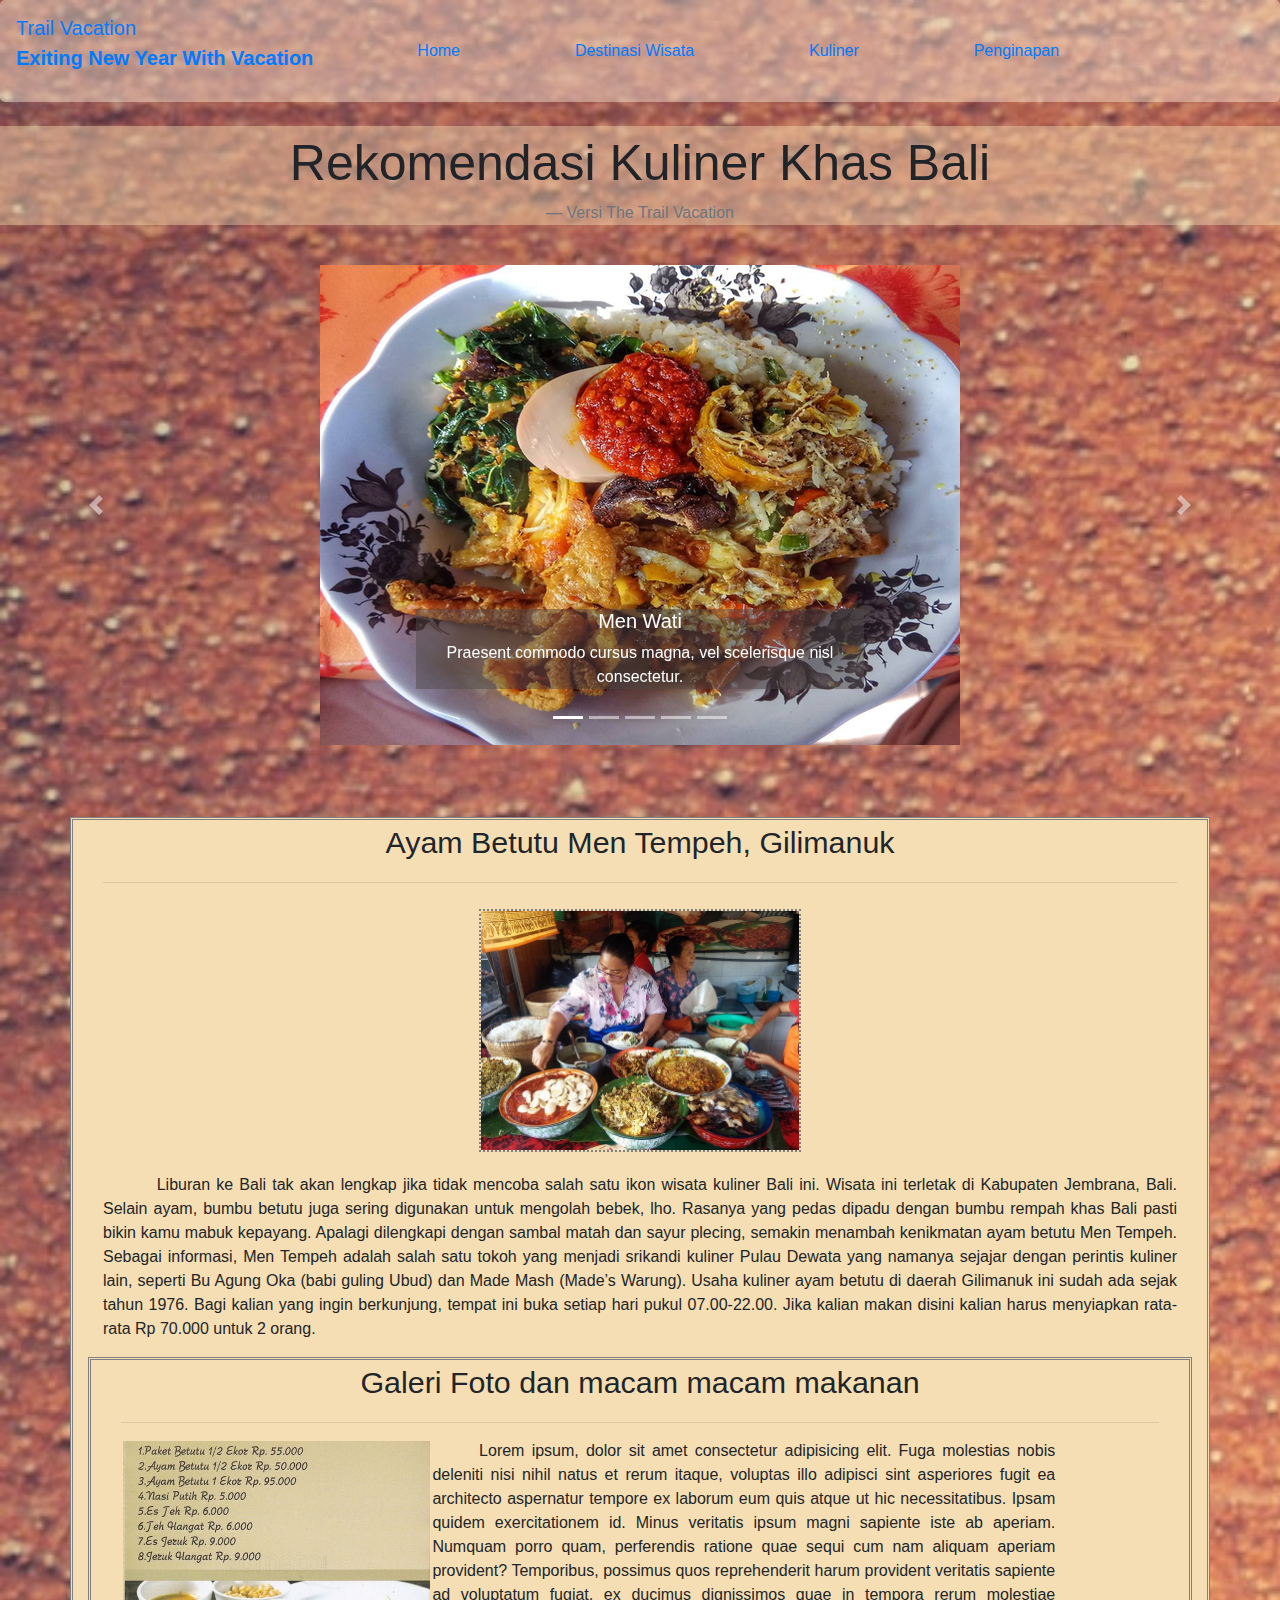
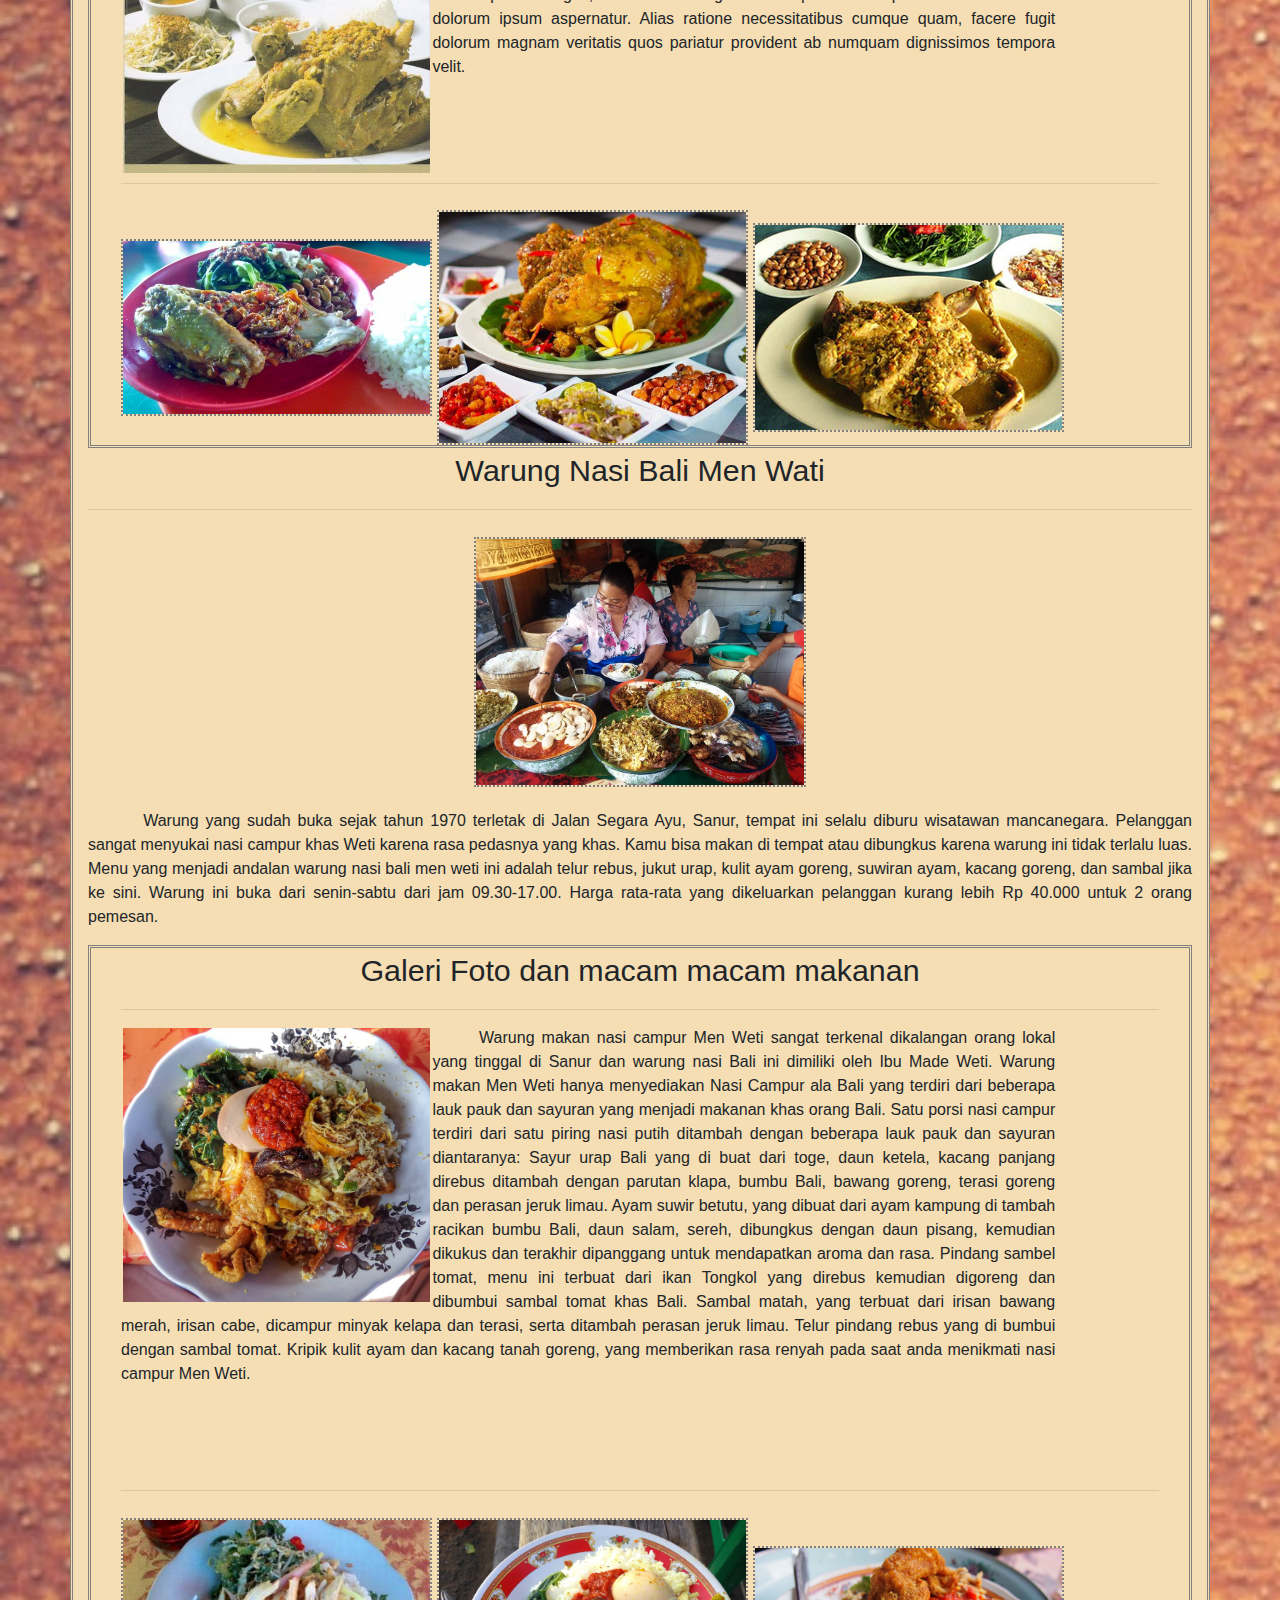
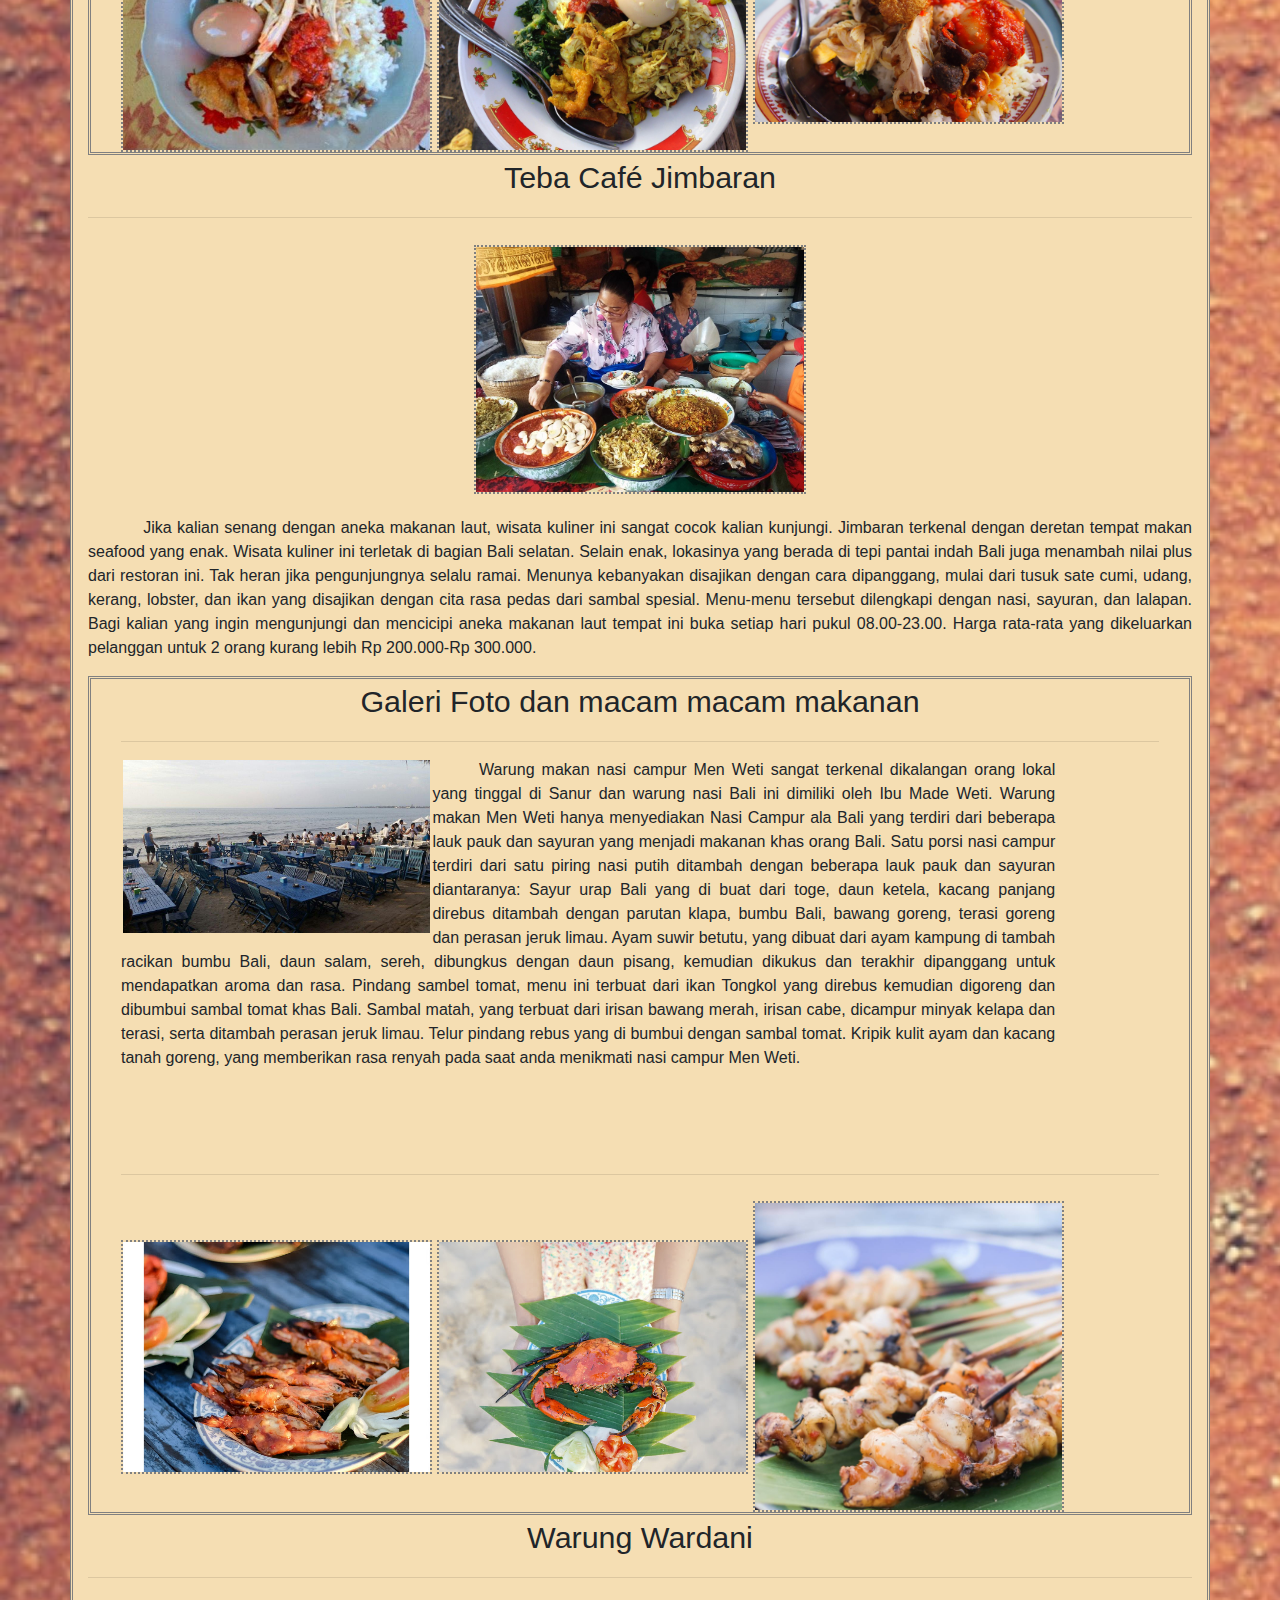
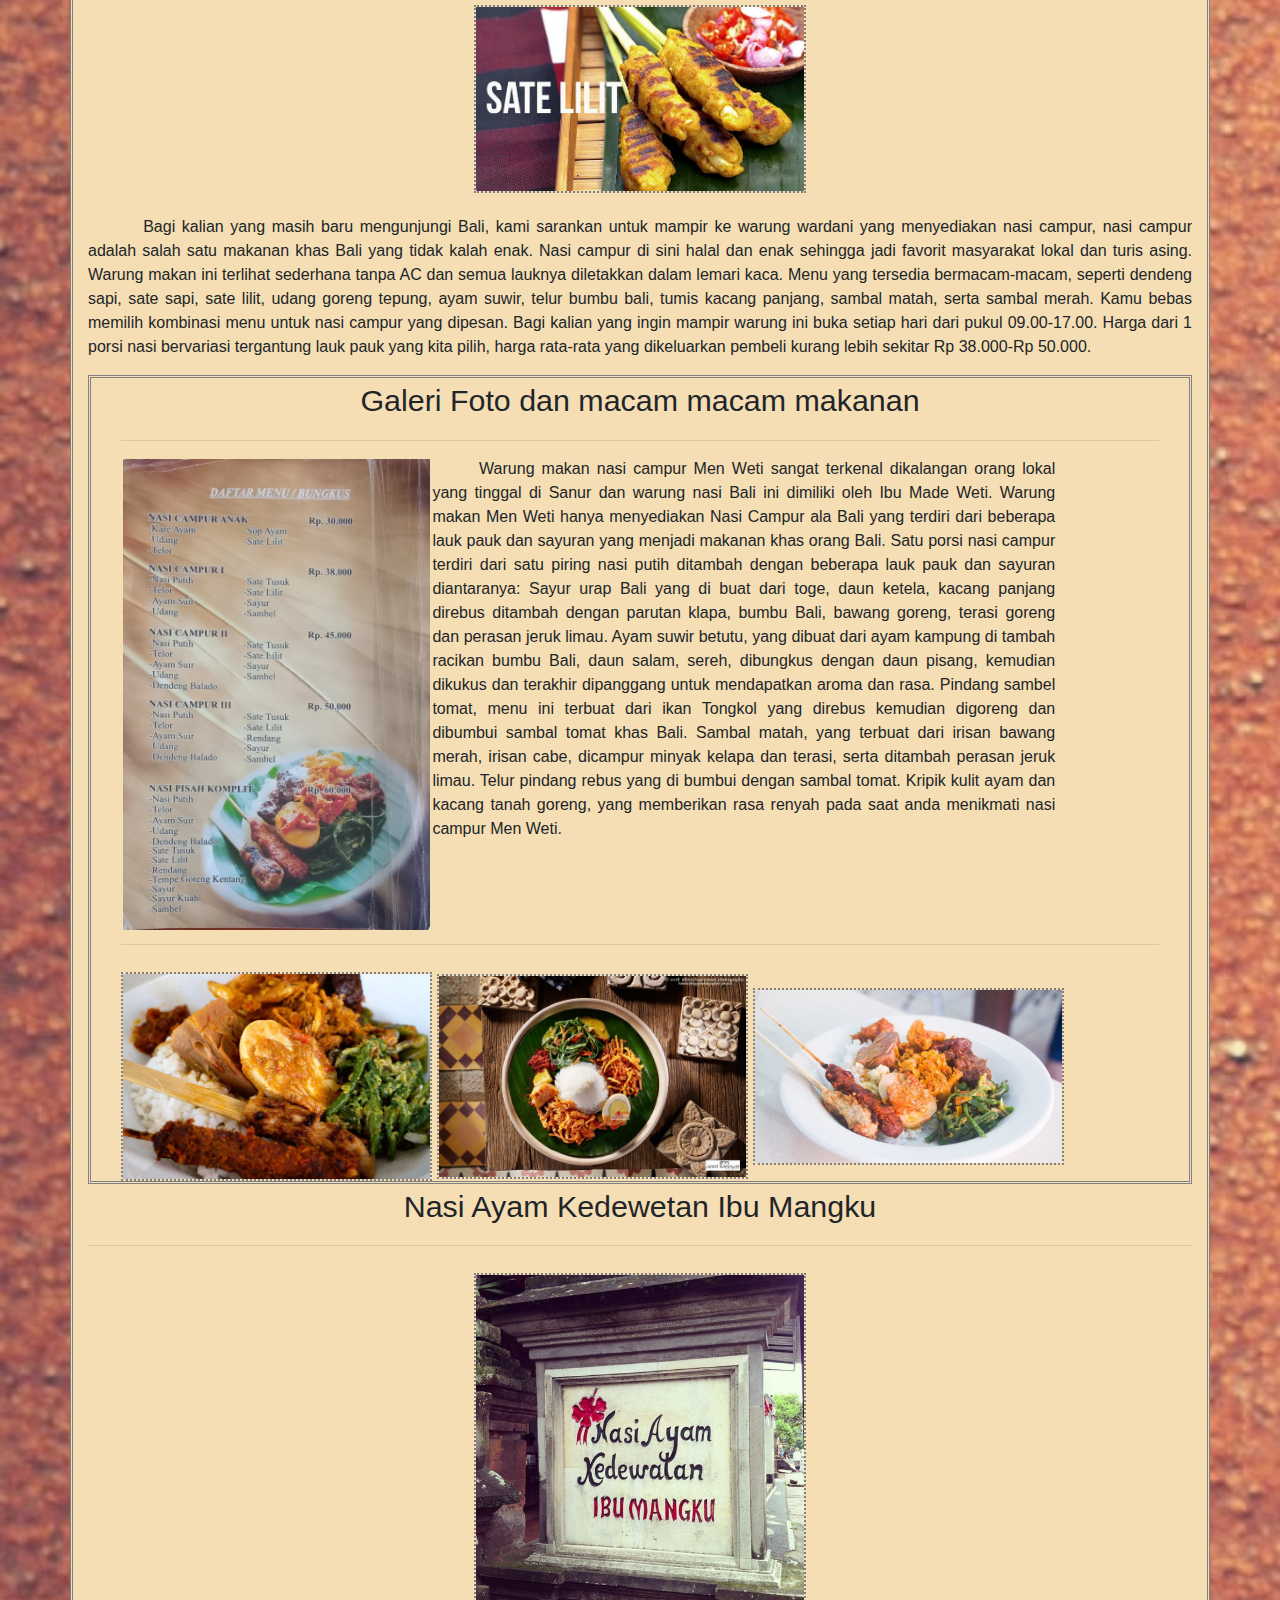
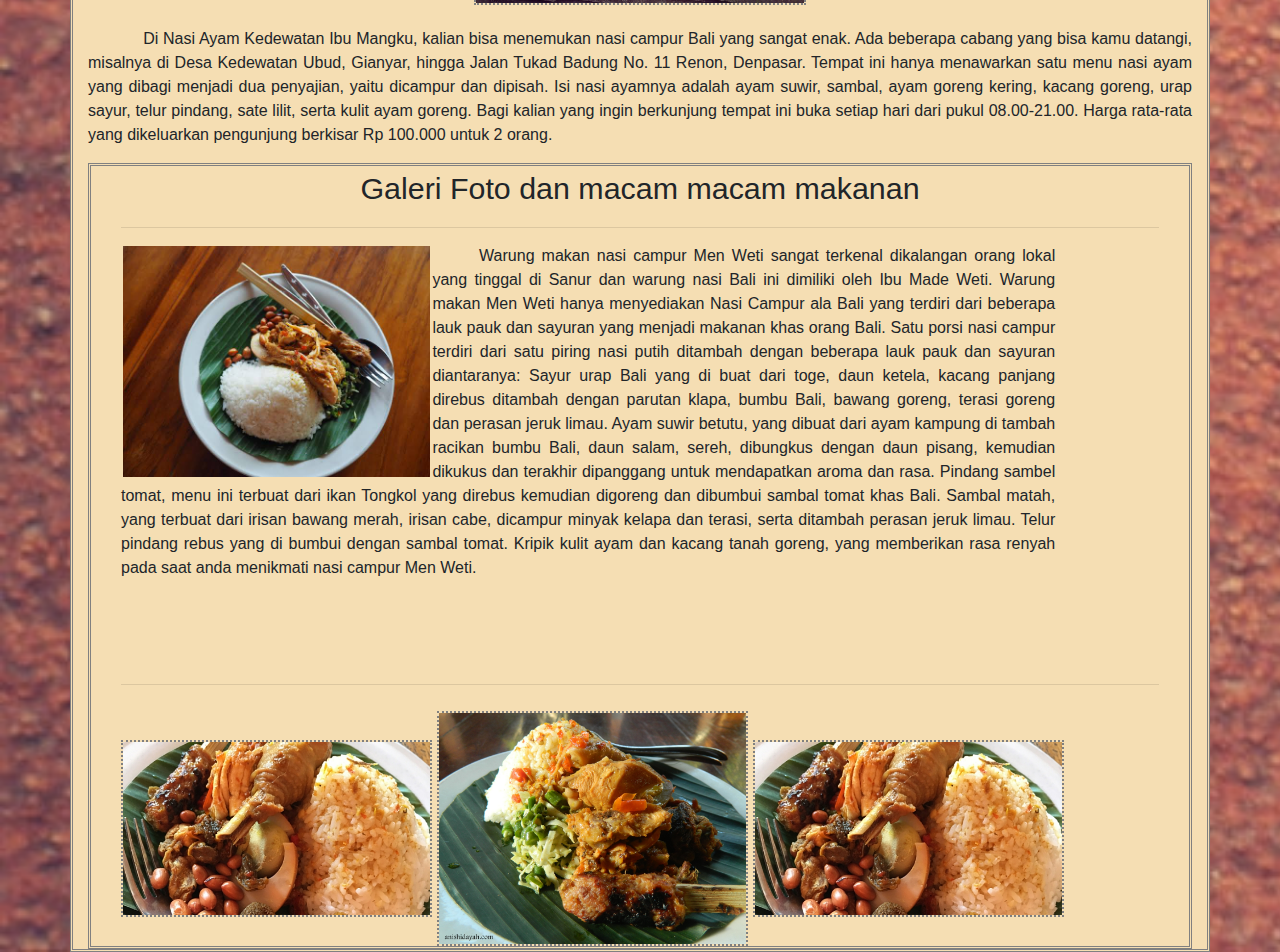
<file: Kuliner/kuliner.html>
<!DOCTYPE html>
<html lang="en">
<head>
    <meta charset="UTF-8">
    <meta name="viewport" content="width=device-width, initial-scale=1.0">
    <meta http-equiv="X-UA-Compatible" content="ie=edge">
    <meta name="dicoding:email" content="fauziallagan@gmail.com">
    <title>Kuliner</title>
    <link rel="stylesheet" href="./asset/css/kuliner.css">
    <link rel="stylesheet" href="./framework/css/bootstrap.min.css">
    <link rel="stylesheet" href="https://stackpath.bootstrapcdn.com/bootstrap/4.4.1/css/bootstrap.min.css" integrity="sha384-Vkoo8x4CGsO3+Hhxv8T/Q5PaXtkKtu6ug5TOeNV6gBiFeWPGFN9MuhOf23Q9Ifjh" crossorigin="anonymous">
</head>
<body>
    <!-- navbar -->
    <nav class="navbar navbar-expand-lg ">
            <a href="../index.html" class="navbar-brand">
                <p class="judul">Trail Vacation <br><b>Exiting New Year With Vacation</b></p>
                </a>
            <button class="navbar-toggler" type="button" data-toggle="collapse" data-target="#navbarNavDropdown" aria-controls="navbarNavDropdown" aria-expanded="false" aria-label="Toggle navigation">
              <span class="navbar-toggler-icon"></span>
            </button>
            <div class="collapse navbar-collapse" id="navbarNavDropdown">
                <ul class="navbar-nav">
                    <li class="nav-item active">
                        <a href="../utama/choice.html" class="nav-link">Home &nbsp;<span class="sr-only">(current)</span></a>
                    </li>
                    <li class="nav-item1">
                        <a href="../wisata/wisata.html" class="nav-link">Destinasi Wisata &nbsp;</a>
                    </li>
                    <li class="nav-item2">
                        <a href="./kuliner.html" class="nav-link">Kuliner &nbsp;</a>
                    </li>
                    <li class="nav-item3">
                        <a href="../penginapan/penginapan.html" class="nav-link">Penginapan &nbsp;</a>
                    </li>
                </ul>
            </div>
      </nav>
        <br>
        <blockquote class="blockquote text-center">
          <p class="mb-0">Rekomendasi Kuliner Khas Bali</p>
          <footer class="blockquote-footer">Versi The Trail Vacation</footer>
        </blockquote>
        
      <br>

        <!-- Carousel -->
     
              <div id="carouselExampleCaptions" class="carousel slide" data-ride="carousel">
                      <ol class="carousel-indicators">
                        <li data-target="#carouselExampleCaptions" data-slide-to="0" class="active"></li>
                        <li data-target="#carouselExampleCaptions" data-slide-to="1"></li>
                        <li data-target="#carouselExampleCaptions" data-slide-to="2"></li>
                        <li data-target="#carouselExampleCaptions" data-slide-to="3"></li>
                        <li data-target="#carouselExampleCaptions" data-slide-to="4"></li>
                      </ol>
                      <div class="carousel-inner">
                        <div class="carousel-item active">
                              <img src="./asset/gambar/1.jpg" class="d-block w-20" alt="thumbnail">
                              <div class="carousel-caption d-none d-md-block">
                                      <div class="caption">
                                          <h5>Men Wati</h5>
                                          <p>Praesent commodo cursus magna, vel scelerisque nisl consectetur.</p>
                                      </div>
                          </div>
                        </div>
                        <div class="carousel-item">
                              <img src="./asset/gambar/2.jpg" class="d-block w-20" alt="thumbnail">
                              <div class="carousel-caption d-none d-md-block">
                                      <div class="caption">
                                          <h5>Men Wati</h5>
                                          <p>Praesent commodo cursus magna, vel scelerisque nisl consectetur.</p>
                                      </div>
                          </div>
                        </div>
                        <div class="carousel-item">
                              <img src="./asset/gambar/3.jpg" class="d-block w-20" alt="thumbnail">
                              <div class="carousel-caption d-none d-md-block">
                                      <div class="caption">
                                          <h5>Teba Cafe</h5>
                                          <p>Praesent commodo cursus magna, vel scelerisque nisl consectetur.</p>
                                      </div>
                          </div>
                        </div>
                        <div class="carousel-item">
                              <img src="./asset/gambar/4.jpg" class="d-block w-20" alt="...">
                              <div class="carousel-caption d-none d-md-block">
                                  <div class="caption">
                                      <h5>Warung Wardani</h5>
                                      <p>Praesent commodo cursus magna, vel scelerisque nisl consectetur.</p>
                                  </div>
                              </div>
                            </div>
                      </div>
                      <div class="carousel-item">
                              <img src="./asset/gambar/ibu mangku 2.jpg" class="d-block w-20" alt="thumbnail">
                              <div class="carousel-caption d-none d-md-block">
                                      <div class="caption">
                                          <h5>Third slide label</h5>
                                          <p>Praesent commodo cursus magna, vel scelerisque nisl consectetur.</p>
                                      </div>
                          </div>
                        </div>
                      <a class="carousel-control-prev" href="#carouselExampleCaptions" role="button" data-slide="prev">
                        <span class="carousel-control-prev-icon" aria-hidden="true"></span>
                        <span class="sr-only">Previous</span>
                      </a>
                      <a class="carousel-control-next" href="#carouselExampleCaptions" role="button" data-slide="next">
                        <span class="carousel-control-next-icon" aria-hidden="true"></span>
                        <span class="sr-only">Next</span>
                      </a>
                    </div>
              </div>
          <br>
          <br>
          <br>
        <div class="container">
          <div class="rows">
            <div class="col-sm-12">
              <p class="nama">Ayam Betutu Men Tempeh, Gilimanuk </p>
              <hr class="batas">
                <img src="./asset/gambar/2.jpg" class="gambar-awal" alt="thumbnail">
                <p class="teks">Liburan ke Bali tak akan lengkap jika tidak mencoba salah satu ikon wisata kuliner Bali ini. Wisata ini terletak di Kabupaten Jembrana, Bali. Selain ayam, bumbu betutu juga sering digunakan untuk mengolah bebek, lho. Rasanya yang pedas dipadu dengan bumbu rempah khas Bali pasti bikin kamu mabuk kepayang. Apalagi dilengkapi dengan sambal matah dan sayur plecing, semakin menambah kenikmatan ayam betutu Men Tempeh.
                  Sebagai informasi, Men Tempeh adalah salah satu tokoh yang menjadi srikandi kuliner Pulau Dewata yang namanya sejajar dengan perintis kuliner lain, seperti Bu Agung Oka (babi guling Ubud) dan Made Mash (Made’s Warung). Usaha kuliner ayam betutu di daerah Gilimanuk ini sudah ada sejak tahun 1976.
                  Bagi kalian yang ingin berkunjung, tempat ini buka setiap hari pukul 07.00-22.00. Jika kalian makan disini kalian harus menyiapkan rata-rata Rp 70.000 untuk 2 orang.
                  </p>
            </div> 
        </div>
          <div class="container">
              <div class="col-sm-12">
                <p class="nama">Galeri Foto dan macam macam makanan</p>
                <hr class="batas">
                <img src="./asset/gambar/menu.jpg" alt="thumbnail" class="galery">
                <p class="content"> Lorem ipsum, dolor sit amet consectetur adipisicing elit. Fuga molestias nobis deleniti nisi nihil natus et rerum itaque, voluptas illo adipisci sint asperiores fugit ea architecto aspernatur tempore ex laborum eum quis atque ut hic necessitatibus. Ipsam quidem exercitationem id. Minus veritatis ipsum magni sapiente iste ab aperiam. Numquam porro quam, perferendis ratione quae sequi cum nam aliquam aperiam provident? Temporibus, possimus quos reprehenderit harum provident veritatis sapiente ad voluptatum fugiat, ex ducimus dignissimos quae in tempora rerum molestiae dolorum ipsum aspernatur. Alias ratione necessitatibus cumque quam, facere fugit dolorum magnam veritatis quos pariatur provident ab numquam dignissimos tempora velit.</p>
                <hr class="batas">

                <img src="./asset/gambar/gambar.jpg"  class="gambar"  alt="thumbnail">
                <img src="./asset/gambar/gambar1.jpg" class="gambar" alt="thumbnail">
                <img src="./asset/gambar/gambar2.jpg" class="gambar" alt="thumbnail">
                <br>
              </div>
            </div>
          
        <p class="nama">Warung Nasi Bali Men Wati</p>
            <hr class="batas">
            <img src="./asset/gambar/men wati.jpg" class="gambar-awal" alt="thumbnail">
            <p class="teks">Warung yang sudah buka sejak tahun 1970 terletak di Jalan Segara Ayu, Sanur, tempat ini selalu diburu wisatawan mancanegara. Pelanggan sangat menyukai nasi campur khas Weti karena rasa pedasnya yang khas. Kamu bisa makan di tempat atau dibungkus karena warung ini tidak terlalu luas. Menu yang menjadi andalan warung nasi bali men weti  ini adalah telur rebus, jukut urap, kulit ayam goreng, suwiran ayam, kacang goreng, dan sambal jika ke sini. Warung ini buka dari senin-sabtu dari jam 09.30-17.00. Harga rata-rata yang dikeluarkan pelanggan kurang lebih Rp 40.000 untuk 2 orang pemesan.</p>

            <div class="container">
                <div class="col-sm-12">
                  <p class="nama">Galeri Foto dan macam macam makanan</p>
                  <hr class="batas">
                  <img src="./asset/gambar/men wati 2.jpg" alt="thumbnail" class="galery">
                  <p class="content"> Warung makan nasi campur Men Weti sangat terkenal dikalangan orang lokal yang tinggal di Sanur dan warung nasi Bali ini dimiliki oleh Ibu Made Weti.
                      Warung makan Men Weti hanya menyediakan Nasi Campur ala Bali yang terdiri dari beberapa lauk pauk dan sayuran yang menjadi makanan khas orang Bali.
                      Satu porsi nasi campur terdiri dari satu piring nasi putih ditambah dengan beberapa lauk pauk dan sayuran diantaranya:
                      Sayur urap Bali yang di buat dari toge, daun ketela, kacang panjang direbus ditambah dengan parutan klapa, bumbu Bali, bawang goreng, terasi goreng dan perasan jeruk limau.
                      Ayam suwir betutu, yang dibuat dari ayam kampung di tambah racikan bumbu Bali, daun salam, sereh, dibungkus dengan daun pisang, kemudian dikukus dan terakhir dipanggang untuk mendapatkan aroma dan rasa.
                      Pindang sambel tomat, menu ini terbuat dari ikan Tongkol yang direbus kemudian digoreng dan dibumbui sambal tomat khas Bali.
                      Sambal matah, yang terbuat dari irisan bawang merah, irisan cabe, dicampur minyak kelapa dan terasi, serta ditambah perasan jeruk limau.
                      Telur pindang rebus yang di bumbui dengan sambal tomat.
                      Kripik kulit ayam dan kacang tanah goreng, yang memberikan rasa renyah pada saat anda menikmati nasi campur Men Weti.</p>
                      <hr class="batas">
  
                  <img src="./asset/gambar/men1.jpg"  class="gambar"  alt="thumbnail">
                  <img src="./asset/gambar/men2.jpg" class="gambar" alt="thumbnail">
                  <img src="./asset/gambar/men3.jpg" class="gambar" alt="thumbnail">
                  <br>
                </div>
              </div>

              <p class="nama">Teba Café Jimbaran</p>
              <hr class="batas">
              <img src="./asset/gambar/men wati.jpg" class="gambar-awal" alt="thumbnail">
              <p class="teks">Jika kalian senang dengan aneka makanan laut, wisata kuliner ini sangat cocok kalian kunjungi. Jimbaran terkenal dengan deretan tempat makan seafood yang enak. Wisata kuliner ini terletak di bagian Bali selatan. 
                  Selain enak, lokasinya yang berada di tepi pantai indah Bali juga menambah nilai plus dari restoran ini. Tak heran jika pengunjungnya selalu ramai. Menunya kebanyakan disajikan dengan cara dipanggang, mulai dari tusuk sate cumi, udang, kerang, lobster, dan ikan yang disajikan dengan cita rasa pedas dari sambal spesial. Menu-menu tersebut dilengkapi dengan nasi, sayuran, dan lalapan. Bagi kalian yang ingin mengunjungi dan mencicipi aneka makanan laut tempat ini buka setiap hari pukul 08.00-23.00. Harga rata-rata yang dikeluarkan pelanggan untuk 2 orang kurang lebih Rp 200.000-Rp 300.000.
                  </p>
  
              <div class="container">
                  <div class="col-sm-12">
                    <p class="nama">Galeri Foto dan macam macam makanan</p>
                    <hr class="batas">
                    <img src="./asset/gambar/teba cafe.jpg" alt="thumbnail" class="galery">
                    <p class="content"> Warung makan nasi campur Men Weti sangat terkenal dikalangan orang lokal yang tinggal di Sanur dan warung nasi Bali ini dimiliki oleh Ibu Made Weti.
                        Warung makan Men Weti hanya menyediakan Nasi Campur ala Bali yang terdiri dari beberapa lauk pauk dan sayuran yang menjadi makanan khas orang Bali.
                        Satu porsi nasi campur terdiri dari satu piring nasi putih ditambah dengan beberapa lauk pauk dan sayuran diantaranya:
                        Sayur urap Bali yang di buat dari toge, daun ketela, kacang panjang direbus ditambah dengan parutan klapa, bumbu Bali, bawang goreng, terasi goreng dan perasan jeruk limau.
                        Ayam suwir betutu, yang dibuat dari ayam kampung di tambah racikan bumbu Bali, daun salam, sereh, dibungkus dengan daun pisang, kemudian dikukus dan terakhir dipanggang untuk mendapatkan aroma dan rasa.
                        Pindang sambel tomat, menu ini terbuat dari ikan Tongkol yang direbus kemudian digoreng dan dibumbui sambal tomat khas Bali.
                        Sambal matah, yang terbuat dari irisan bawang merah, irisan cabe, dicampur minyak kelapa dan terasi, serta ditambah perasan jeruk limau.
                        Telur pindang rebus yang di bumbui dengan sambal tomat.
                        Kripik kulit ayam dan kacang tanah goreng, yang memberikan rasa renyah pada saat anda menikmati nasi campur Men Weti.</p>
                    <hr class="batas">
    
                    <img src="./asset/gambar/teba1.jpg"  class="gambar"  alt="thumbnail">
                    <img src="./asset/gambar/teba2.jpg" class="gambar" alt="thumbnail">
                    <img src="./asset/gambar/teba3.jpg" class="gambar" alt="thumbnail">
                    <br>
                  </div>
                </div>

                <p class="nama">Warung Wardani </p>
                <hr class="batas">
                <img src="./asset/gambar/warung wardani 2.jpg" class="gambar-awal" alt="thumbnail">
                <p class="teks">Bagi kalian yang masih baru mengunjungi Bali, kami sarankan untuk mampir ke warung wardani yang menyediakan nasi campur, nasi campur adalah salah satu makanan khas Bali yang tidak kalah enak. Nasi campur di sini halal dan enak sehingga jadi favorit masyarakat lokal dan turis asing.
                    Warung makan ini terlihat sederhana tanpa AC dan semua lauknya diletakkan dalam lemari kaca. Menu yang tersedia bermacam-macam, seperti dendeng sapi, sate sapi, sate lilit, udang goreng tepung, ayam suwir, telur bumbu bali, tumis kacang panjang, sambal matah, serta sambal merah. Kamu bebas memilih kombinasi menu untuk nasi campur yang dipesan. Bagi kalian yang ingin mampir warung ini buka setiap hari dari pukul 09.00-17.00. Harga dari 1 porsi nasi bervariasi tergantung lauk pauk yang kita pilih, harga rata-rata yang dikeluarkan pembeli kurang lebih sekitar Rp 38.000-Rp 50.000.
                    
                    </p>
    
                <div class="container">
                    <div class="col-sm-12">
                      <p class="nama">Galeri Foto dan macam macam makanan</p>
                      <hr class="batas">
                      <img src="./asset/gambar/menuwar.jpg" alt="thumbnail" class="galery">
                      <p class="content"> Warung makan nasi campur Men Weti sangat terkenal dikalangan orang lokal yang tinggal di Sanur dan warung nasi Bali ini dimiliki oleh Ibu Made Weti.
                          Warung makan Men Weti hanya menyediakan Nasi Campur ala Bali yang terdiri dari beberapa lauk pauk dan sayuran yang menjadi makanan khas orang Bali.
                          Satu porsi nasi campur terdiri dari satu piring nasi putih ditambah dengan beberapa lauk pauk dan sayuran diantaranya:
                          Sayur urap Bali yang di buat dari toge, daun ketela, kacang panjang direbus ditambah dengan parutan klapa, bumbu Bali, bawang goreng, terasi goreng dan perasan jeruk limau.
                          Ayam suwir betutu, yang dibuat dari ayam kampung di tambah racikan bumbu Bali, daun salam, sereh, dibungkus dengan daun pisang, kemudian dikukus dan terakhir dipanggang untuk mendapatkan aroma dan rasa.
                          Pindang sambel tomat, menu ini terbuat dari ikan Tongkol yang direbus kemudian digoreng dan dibumbui sambal tomat khas Bali.
                          Sambal matah, yang terbuat dari irisan bawang merah, irisan cabe, dicampur minyak kelapa dan terasi, serta ditambah perasan jeruk limau.
                          Telur pindang rebus yang di bumbui dengan sambal tomat.
                          Kripik kulit ayam dan kacang tanah goreng, yang memberikan rasa renyah pada saat anda menikmati nasi campur Men Weti.</p>
                          <hr class="batas">
      
                      <img src="./asset/gambar/wardani.gif"  class="gambar"  alt="thumbnail">
                      <img src="./asset/gambar/wardani1.jpg" class="gambar" alt="thumbnail">
                      <img src="./asset/gambar/wardani2.jpg" class="gambar" alt="thumbnail">
                      <br>
                    </div>
                  </div>

                  <p class="nama">Nasi Ayam Kedewetan Ibu Mangku </p>
                  <hr class="batas">
                  <img src="./asset/gambar/ibu.jpg" class="gambar-awal" alt="thumbnail">
                  <p class="teks">Di Nasi Ayam Kedewatan Ibu Mangku, kalian bisa menemukan nasi campur Bali yang sangat enak. Ada beberapa cabang yang bisa kamu datangi, misalnya di Desa Kedewatan Ubud, Gianyar, hingga Jalan Tukad Badung No. 11 Renon, Denpasar. 
                      Tempat ini hanya menawarkan satu menu nasi ayam yang dibagi menjadi dua penyajian, yaitu dicampur dan dipisah. Isi nasi ayamnya adalah ayam suwir, sambal, ayam goreng kering, kacang goreng, urap sayur, telur pindang, sate lilit, serta kulit ayam goreng. Bagi kalian yang ingin berkunjung tempat ini buka setiap hari dari pukul 08.00-21.00. Harga rata-rata yang dikeluarkan pengunjung berkisar Rp 100.000 untuk 2 orang.
                      
                      </p>
      
                  <div class="container">
                      <div class="col-sm-12">
                        <p class="nama">Galeri Foto dan macam macam makanan</p>
                        <hr class="batas">
                        <img src="./asset/gambar/ibu mangku 2.jpg" alt="thumbnail" class="galery">
                        <p class="content"> Warung makan nasi campur Men Weti sangat terkenal dikalangan orang lokal yang tinggal di Sanur dan warung nasi Bali ini dimiliki oleh Ibu Made Weti.
                            Warung makan Men Weti hanya menyediakan Nasi Campur ala Bali yang terdiri dari beberapa lauk pauk dan sayuran yang menjadi makanan khas orang Bali.
                            Satu porsi nasi campur terdiri dari satu piring nasi putih ditambah dengan beberapa lauk pauk dan sayuran diantaranya:
                            Sayur urap Bali yang di buat dari toge, daun ketela, kacang panjang direbus ditambah dengan parutan klapa, bumbu Bali, bawang goreng, terasi goreng dan perasan jeruk limau.
                            Ayam suwir betutu, yang dibuat dari ayam kampung di tambah racikan bumbu Bali, daun salam, sereh, dibungkus dengan daun pisang, kemudian dikukus dan terakhir dipanggang untuk mendapatkan aroma dan rasa.
                            Pindang sambel tomat, menu ini terbuat dari ikan Tongkol yang direbus kemudian digoreng dan dibumbui sambal tomat khas Bali.
                            Sambal matah, yang terbuat dari irisan bawang merah, irisan cabe, dicampur minyak kelapa dan terasi, serta ditambah perasan jeruk limau.
                            Telur pindang rebus yang di bumbui dengan sambal tomat.
                            Kripik kulit ayam dan kacang tanah goreng, yang memberikan rasa renyah pada saat anda menikmati nasi campur Men Weti.</p>
                            <hr class="batas">
        
                        <img src="./asset/gambar/ibu2.jpg"  class="gambar"  alt="thumbnail">
                        <img src="./asset/gambar/ibu3.jpg" class="gambar" alt="thumbnail">
                        <img src="./asset/gambar/ibu4.jpg" class="gambar" alt="thumbnail">
                        <br>
                      </div>
                    </div>
  


        
        
           



    <!-- Javascript -->
    
      <script src="https://code.jquery.com/jquery-3.4.1.slim.min.js" integrity="sha384-J6qa4849blE2+poT4WnyKhv5vZF5SrPo0iEjwBvKU7imGFAV0wwj1yYfoRSJoZ+n" crossorigin="anonymous"></script>
      <script src="https://cdn.jsdelivr.net/npm/popper.js@1.16.0/dist/umd/popper.min.js" integrity="sha384-Q6E9RHvbIyZFJoft+2mJbHaEWldlvI9IOYy5n3zV9zzTtmI3UksdQRVvoxMfooAo" crossorigin="anonymous"></script>

      <script src="https://stackpath.bootstrapcdn.com/bootstrap/4.4.1/js/bootstrap.min.js" integrity="sha384-wfSDF2E50Y2D1uUdj0O3uMBJnjuUD4Ih7YwaYd1iqfktj0Uod8GCExl3Og8ifwB6" crossorigin="anonymous"></script>

  </body>
</html>
</file>
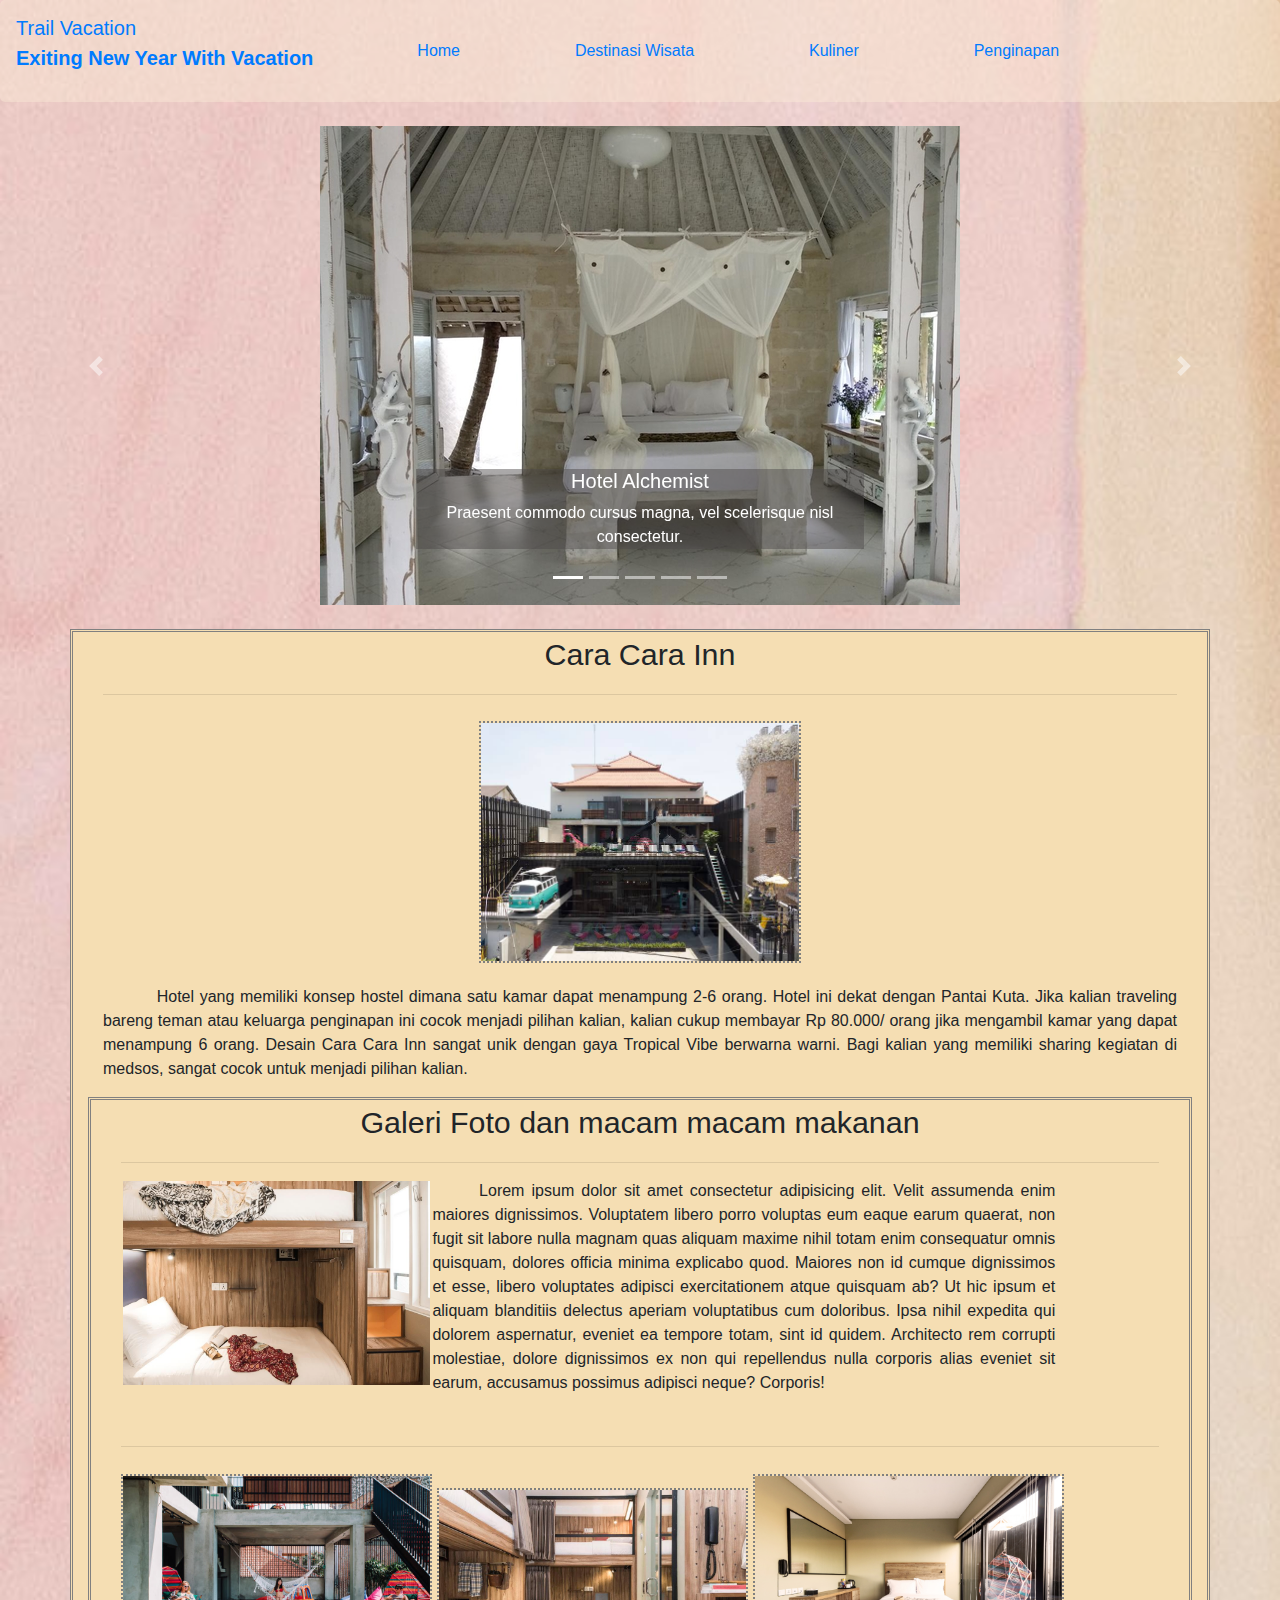
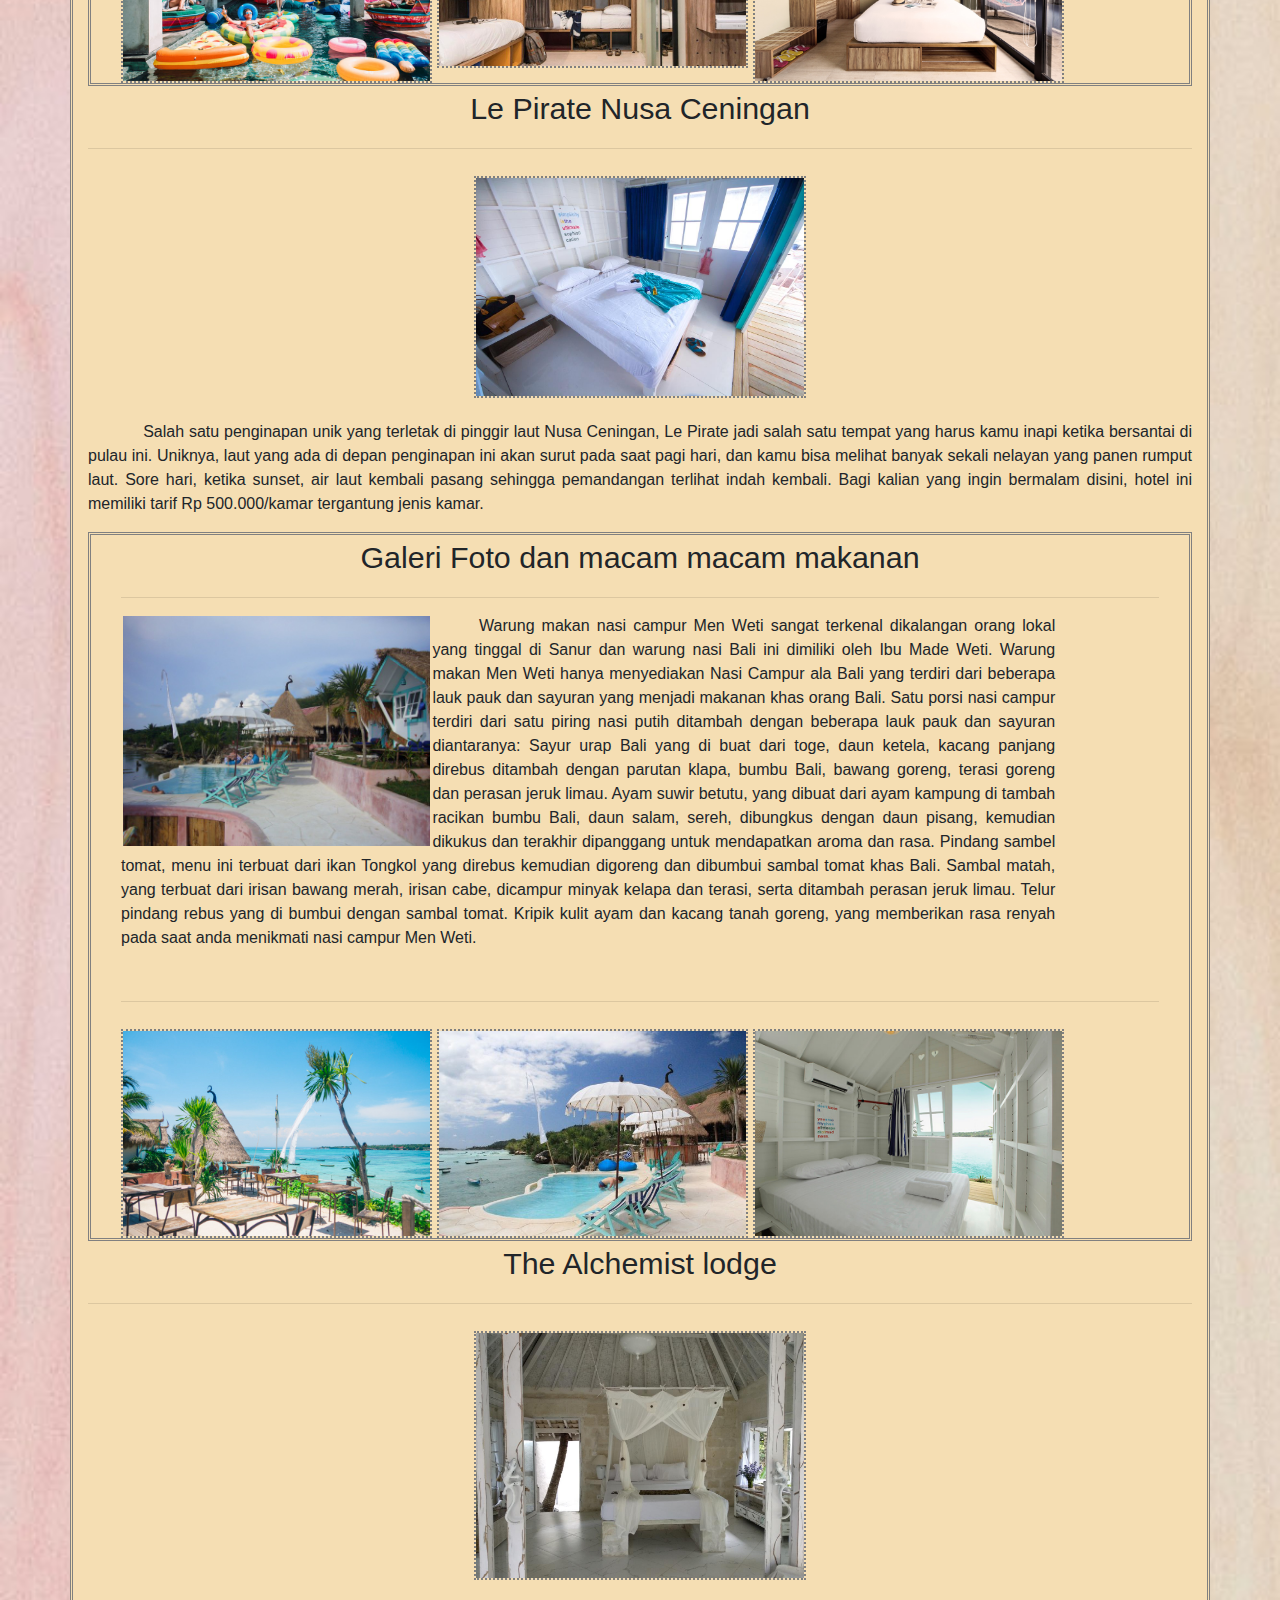
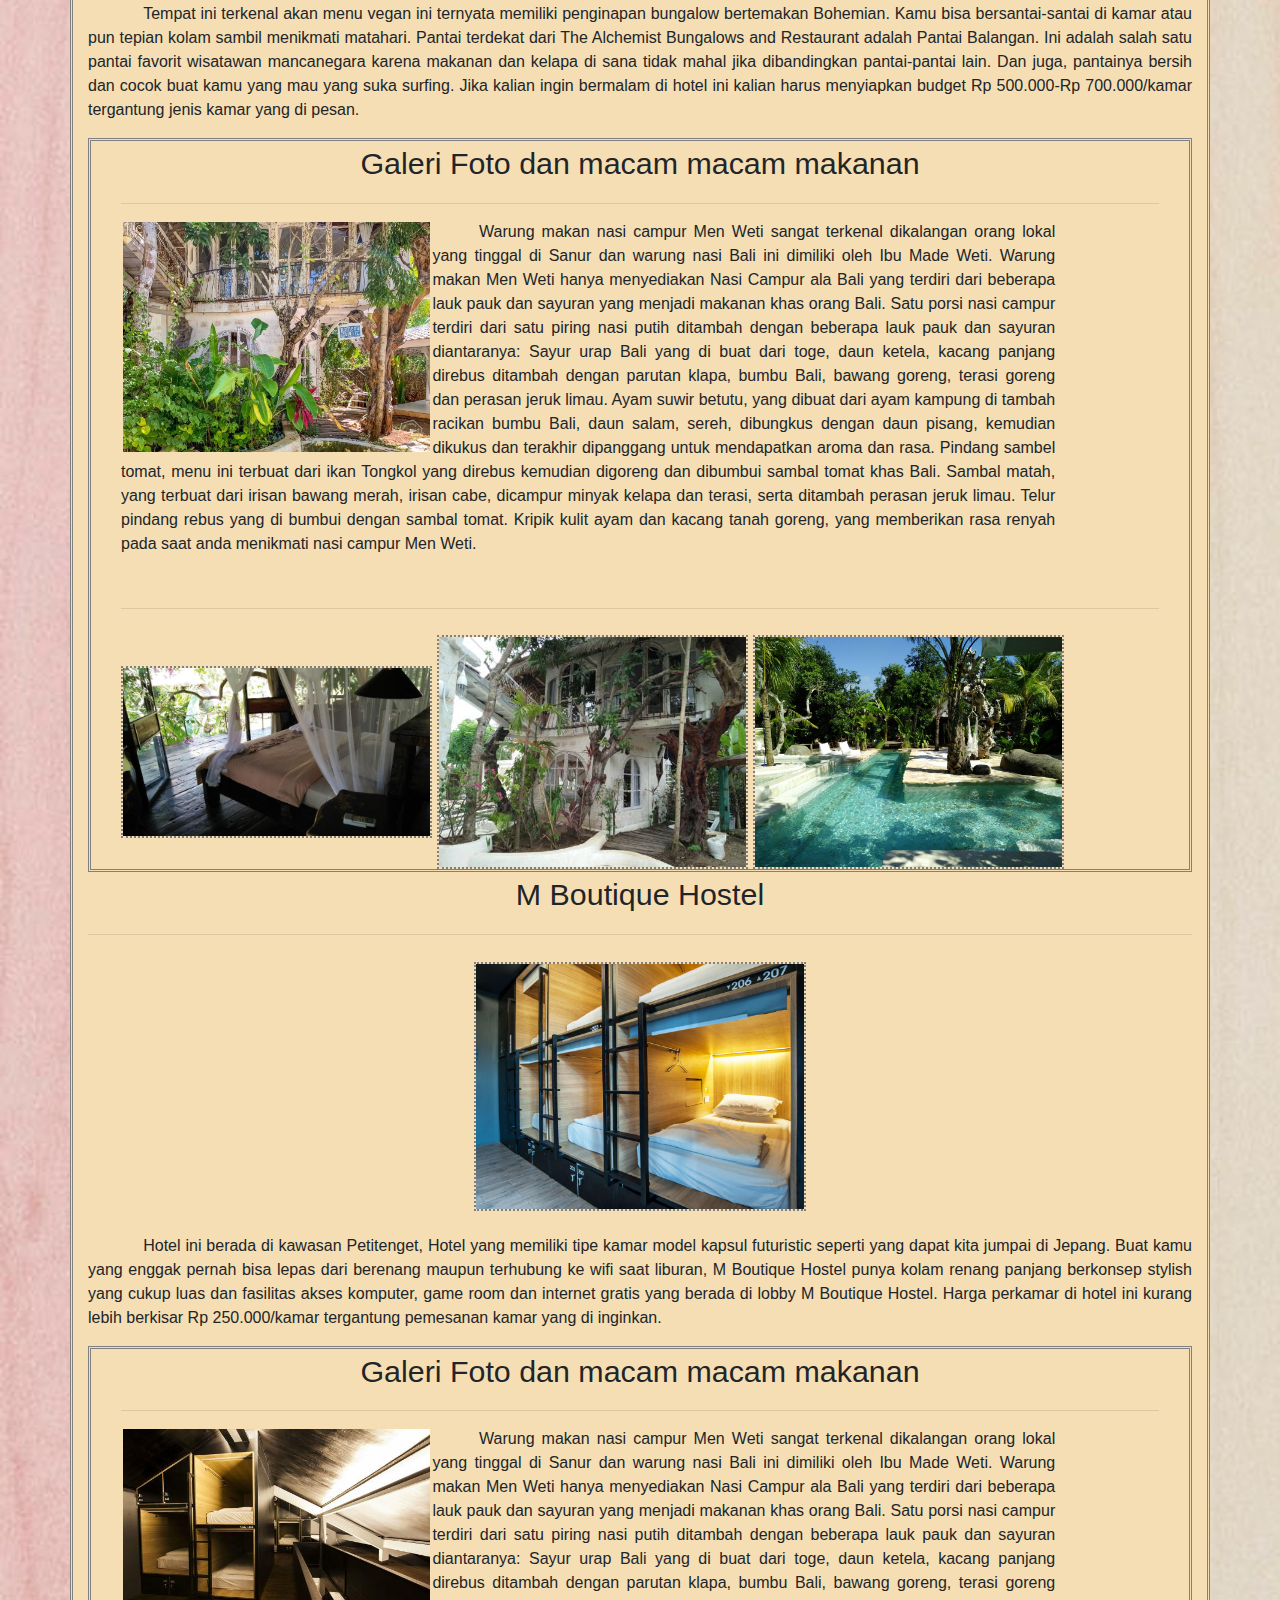
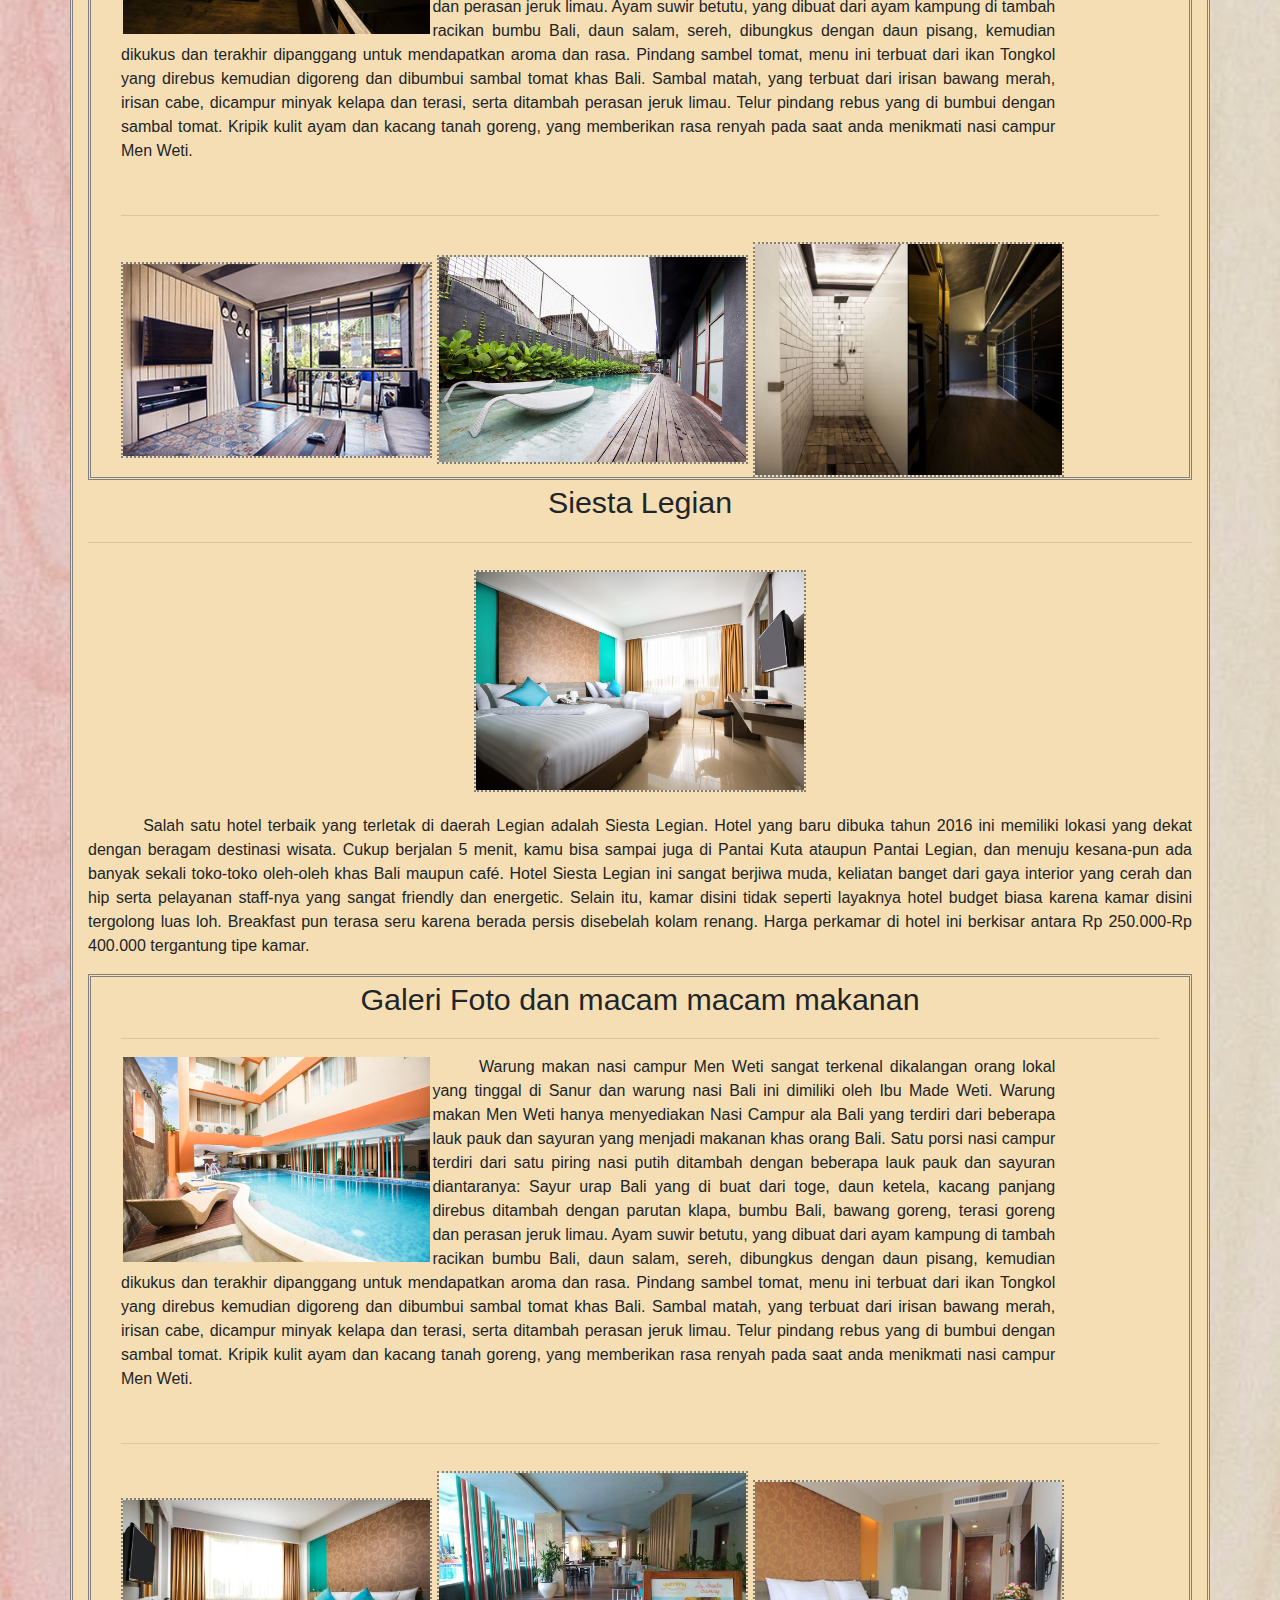
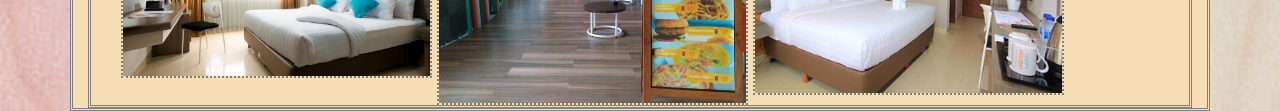
<file: penginapan/penginapan.html>
<!DOCTYPE html>
<html lang="en">
<head>
    <meta charset="UTF-8">
    <meta name="viewport" content="width=device-width, initial-scale=1.0">
    <meta http-equiv="X-UA-Compatible" content="ie=edge">
    <meta name="dicoding:email" content="fauziallagan@gmail.com">
    <title>Penginapan</title>
    <link rel="stylesheet" href="./asset/penginapan.css">
    <link rel="stylesheet" href="./framework/css/bootstrap.min.css"> 
    <link rel="stylesheet" href="https://stackpath.bootstrapcdn.com/bootstrap/4.4.1/css/bootstrap.min.css" integrity="sha384-Vkoo8x4CGsO3+Hhxv8T/Q5PaXtkKtu6ug5TOeNV6gBiFeWPGFN9MuhOf23Q9Ifjh" crossorigin="anonymous">
    
</head>
<body>
        <nav class="navbar navbar-expand-lg ">
                <a href="../index.html" class="navbar-brand">
                    <p class="judul">Trail Vacation <br><b>Exiting New Year With Vacation</b></p>
                    </a>
                <button class="navbar-toggler" type="button" data-toggle="collapse" data-target="#navbarNavDropdown" aria-controls="navbarNavDropdown" aria-expanded="false" aria-label="Toggle navigation">
                  <span class="navbar-toggler-icon"></span>
                </button>
                <div class="collapse navbar-collapse" id="navbarNavDropdown">
                    <ul class="navbar-nav">
                        <li class="nav-item active">
                            <a href="../utama/choice.html" class="nav-link">Home &nbsp;<span class="sr-only">(current)</span></a>
                        </li>
                        <li class="nav-item1">
                            <a href="../wisata/wisata.html" class="nav-link">Destinasi Wisata &nbsp;</a>
                        </li>
                        <li class="nav-item2">
                            <a href="../Kuliner/kuliner.html" class="nav-link">Kuliner &nbsp;</a>
                        </li>
                        <li class="nav-item3">
                            <a href="../penginapan/penginapan.html" class="nav-link">Penginapan &nbsp;</a>
                        </li>
                    </ul>
                </div>
              </nav>
              <br>

              <div id="carouselExampleCaptions" class="carousel slide" data-ride="carousel">
                  <ol class="carousel-indicators">
                    <li data-target="#carouselExampleCaptions" data-slide-to="0" class="active"></li>
                    <li data-target="#carouselExampleCaptions" data-slide-to="1"></li>
                    <li data-target="#carouselExampleCaptions" data-slide-to="2"></li>
                    <li data-target="#carouselExampleCaptions" data-slide-to="3"></li>
                    <li data-target="#carouselExampleCaptions" data-slide-to="4"></li>
                  </ol>
                  <div class="carousel-inner">
                    <div class="carousel-item active">
                          <img src="./asset/gambar/slide1.jpg" class="d-block" alt="thumbnail">
                          <div class="carousel-caption d-none d-md-block">
                                  <div class="caption">
                                      <h5>Hotel Alchemist</h5>
                                      <p>Praesent commodo cursus magna, vel scelerisque nisl consectetur.</p>
                                  </div>
                      </div>
                    </div>
                    <div class="carousel-item">
                          <img src="./asset/gambar/slide2.jpg" class="d-block" alt="thumbnail">
                          <div class="carousel-caption d-none d-md-block">
                                  <div class="caption">
                                      <h5>Hotel Cara Cara Inn</h5>
                                      <p>Praesent commodo cursus magna, vel scelerisque nisl consectetur.</p>
                                  </div>
                      </div>
                    </div>
                    <div class="carousel-item">
                          <img src="./asset/gambar/slide3.jpg" class="d-block" alt="thumbnail">
                          <div class="carousel-caption d-none d-md-block">
                                  <div class="caption">
                                      <h5>Hotel Le Pirate</h5>
                                      <p>Praesent commodo cursus magna, vel scelerisque nisl consectetur.</p>
                                   </div>
                      </div>
                    </div>
                    <div class="carousel-item">
                          <img src="./asset/gambar/slide4.jpg" class="d-block" alt="...">
                          <div class="carousel-caption d-none d-md-block">
                              <div class="caption">
                                  <h5>Hotel M Boutique</h5>
                                  <p>Praesent commodo cursus magna, vel scelerisque nisl consectetur.</p>
                              </div>
                          </div>
                        </div>
                  </div>
                  <div class="carousel-item">
                          <img src="./asset/gambar/slide5.jpg" class="d-block" alt="thumbnail">
                          <div class="carousel-caption d-none d-md-block">
                                  <div class="caption">
                                      <h5>Hotel Siesta Legian</h5>
                                      <p>Praesent commodo cursus magna, vel scelerisque nisl consectetur.</p>
                                  </div>
                      </div>
                    </div>
            <a class="carousel-control-prev" href="#carouselExampleCaptions" role="button" data-slide="prev">
              <span class="carousel-control-prev-icon" aria-hidden="true"></span>
              <span class="sr-only">Previous</span>
            </a>
            <a class="carousel-control-next" href="#carouselExampleCaptions" role="button" data-slide="next">
              <span class="carousel-control-next-icon" aria-hidden="true"></span>
              <span class="sr-only">Next</span>
            </a>
          </div>
       </div>

          <br>

          <!-- content -->

          <div class="container">
              <div class="rows">
                <div class="col-sm-12">
                  <p class="nama">Cara Cara Inn</p>
                  <hr class="batas">
                    <img src="./asset/gambar/cara cara inn.jpg" class="gambar-awal" alt="thumbnail">
                    <p class="teks">Hotel yang memiliki konsep hostel dimana satu kamar dapat menampung 2-6 orang. Hotel ini dekat dengan Pantai Kuta. Jika kalian traveling bareng teman atau keluarga penginapan ini cocok menjadi pilihan kalian, kalian cukup membayar Rp 80.000/ orang jika mengambil kamar yang dapat menampung 6 orang. Desain Cara Cara Inn sangat unik dengan gaya Tropical Vibe berwarna warni. Bagi kalian yang memiliki sharing kegiatan di medsos, sangat cocok untuk menjadi pilihan kalian.
                      </p>
                </div> 
            </div>
              <div class="container">
                  <div class="col-sm-12">
                    <p class="nama">Galeri Foto dan macam macam makanan</p>
                    <hr class="batas">
                    <img src="./asset/gambar/cara cara inn 2.jpg" alt="thumbnail" class="galery">
                    <p class="content"> Lorem ipsum dolor sit amet consectetur adipisicing elit. Velit assumenda enim maiores dignissimos. Voluptatem libero porro voluptas eum eaque earum quaerat, non fugit sit labore nulla magnam quas aliquam maxime nihil totam enim consequatur omnis quisquam, dolores officia minima explicabo quod. Maiores non id cumque dignissimos et esse, libero voluptates adipisci exercitationem atque quisquam ab? Ut hic ipsum et aliquam blanditiis delectus aperiam voluptatibus cum doloribus. Ipsa nihil expedita qui dolorem aspernatur, eveniet ea tempore totam, sint id quidem. Architecto rem corrupti molestiae, dolore dignissimos ex non qui repellendus nulla corporis alias eveniet sit earum, accusamus possimus adipisci neque? Corporis!</p>
                    <hr class="batas">
    
                    <img src="./asset/gambar/ann1.jpg"  class="gambar"  alt="thumbnail">
                    <img src="./asset/gambar/ann2.jpg" class="gambar" alt="thumbnail">
                    <img src="./asset/gambar/ann3.jpg" class="gambar" alt="thumbnail">
                    <br>
                  </div>
                </div>

                  <p class="nama">Le Pirate Nusa Ceningan</p>
                  <hr class="batas">
                  <img src="./asset/gambar/le pirate 2.jpg" class="gambar-awal" alt="thumbnail">
                  <p class="teks">Salah satu penginapan unik yang terletak di pinggir laut Nusa Ceningan, Le Pirate jadi salah satu tempat yang harus kamu inapi ketika bersantai di pulau ini. Uniknya, laut yang ada di depan penginapan ini akan surut pada saat pagi hari, dan kamu bisa melihat banyak sekali nelayan yang panen rumput laut. Sore hari, ketika sunset, air laut kembali pasang sehingga pemandangan terlihat indah kembali. Bagi kalian yang ingin bermalam disini, hotel ini memiliki tarif Rp 500.000/kamar tergantung jenis kamar.
                      </p>
      
                  <div class="container">
                      <div class="col-sm-12">
                        <p class="nama">Galeri Foto dan macam macam makanan</p>
                        <hr class="batas">
                        <img src="./asset/gambar/cover.jpg" alt="thumbnail" class="galery">
                        <p class="content"> Warung makan nasi campur Men Weti sangat terkenal dikalangan orang lokal yang tinggal di Sanur dan warung nasi Bali ini dimiliki oleh Ibu Made Weti.
                            Warung makan Men Weti hanya menyediakan Nasi Campur ala Bali yang terdiri dari beberapa lauk pauk dan sayuran yang menjadi makanan khas orang Bali.
                            Satu porsi nasi campur terdiri dari satu piring nasi putih ditambah dengan beberapa lauk pauk dan sayuran diantaranya:
                            Sayur urap Bali yang di buat dari toge, daun ketela, kacang panjang direbus ditambah dengan parutan klapa, bumbu Bali, bawang goreng, terasi goreng dan perasan jeruk limau.
                            Ayam suwir betutu, yang dibuat dari ayam kampung di tambah racikan bumbu Bali, daun salam, sereh, dibungkus dengan daun pisang, kemudian dikukus dan terakhir dipanggang untuk mendapatkan aroma dan rasa.
                            Pindang sambel tomat, menu ini terbuat dari ikan Tongkol yang direbus kemudian digoreng dan dibumbui sambal tomat khas Bali.
                            Sambal matah, yang terbuat dari irisan bawang merah, irisan cabe, dicampur minyak kelapa dan terasi, serta ditambah perasan jeruk limau.
                            Telur pindang rebus yang di bumbui dengan sambal tomat.
                            Kripik kulit ayam dan kacang tanah goreng, yang memberikan rasa renyah pada saat anda menikmati nasi campur Men Weti.</p>
                            <hr class="batas">
        
                        <img src="./asset/gambar/look.jpg"  class="gambar"  alt="thumbnail">
                        <img src="./asset/gambar/look1.jpg" class="gambar" alt="thumbnail">
                        <img src="./asset/gambar/look2.jpg" class="gambar" alt="thumbnail">
                        <br>
                      </div>
                    </div>
                    
                    <p class="nama">The Alchemist lodge</p>
                    <hr class="batas">
                  <img src="./asset/gambar/alchemist 2.jpg" class="gambar-awal" alt="thumbnail">
                  <p class="teks">Tempat ini terkenal akan menu vegan ini ternyata memiliki penginapan bungalow bertemakan Bohemian.  Kamu bisa bersantai-santai di kamar atau pun tepian kolam sambil menikmati matahari. Pantai terdekat dari The Alchemist Bungalows and Restaurant adalah Pantai Balangan. Ini adalah salah satu pantai favorit wisatawan mancanegara karena makanan dan kelapa di sana tidak mahal jika dibandingkan pantai-pantai lain. Dan juga, pantainya bersih dan cocok buat kamu yang mau yang suka surfing. Jika kalian ingin bermalam di hotel ini kalian harus menyiapkan budget Rp 500.000-Rp 700.000/kamar tergantung jenis kamar yang di pesan.
                      </p>
      
                  <div class="container">
                      <div class="col-sm-12">
                        <p class="nama">Galeri Foto dan macam macam makanan</p>
                        <hr class="batas">
                        <img src="./asset/gambar/cover1.jpg" alt="thumbnail" class="galery">
                        <p class="content"> Warung makan nasi campur Men Weti sangat terkenal dikalangan orang lokal yang tinggal di Sanur dan warung nasi Bali ini dimiliki oleh Ibu Made Weti.
                            Warung makan Men Weti hanya menyediakan Nasi Campur ala Bali yang terdiri dari beberapa lauk pauk dan sayuran yang menjadi makanan khas orang Bali.
                            Satu porsi nasi campur terdiri dari satu piring nasi putih ditambah dengan beberapa lauk pauk dan sayuran diantaranya:
                            Sayur urap Bali yang di buat dari toge, daun ketela, kacang panjang direbus ditambah dengan parutan klapa, bumbu Bali, bawang goreng, terasi goreng dan perasan jeruk limau.
                            Ayam suwir betutu, yang dibuat dari ayam kampung di tambah racikan bumbu Bali, daun salam, sereh, dibungkus dengan daun pisang, kemudian dikukus dan terakhir dipanggang untuk mendapatkan aroma dan rasa.
                            Pindang sambel tomat, menu ini terbuat dari ikan Tongkol yang direbus kemudian digoreng dan dibumbui sambal tomat khas Bali.
                            Sambal matah, yang terbuat dari irisan bawang merah, irisan cabe, dicampur minyak kelapa dan terasi, serta ditambah perasan jeruk limau.
                            Telur pindang rebus yang di bumbui dengan sambal tomat.
                            Kripik kulit ayam dan kacang tanah goreng, yang memberikan rasa renyah pada saat anda menikmati nasi campur Men Weti.</p>
                            <hr class="batas">
        
                        <img src="./asset/gambar/lodge.jpg"  class="gambar"  alt="thumbnail">
                        <img src="./asset/gambar/lodge1.jpg" class="gambar" alt="thumbnail">
                        <img src="./asset/gambar/lodge2.jpg" class="gambar" alt="thumbnail">
                        <br>
                      </div>
                    </div>

                    <p class="nama">M Boutique Hostel</p>
                    <hr class="batas">
                    <img src="./asset/gambar/m boutique.2.jpg" class="gambar-awal" alt="thumbnail">
                    <p class="teks">Hotel ini berada di kawasan Petitenget, Hotel yang memiliki tipe kamar model kapsul futuristic seperti yang dapat kita jumpai di Jepang. Buat kamu yang enggak pernah bisa lepas dari berenang maupun terhubung ke wifi saat liburan, M Boutique Hostel punya kolam renang panjang berkonsep stylish yang cukup luas dan fasilitas akses komputer, game room  dan internet gratis yang berada di lobby M Boutique Hostel. Harga perkamar di hotel ini kurang lebih berkisar Rp 250.000/kamar tergantung pemesanan kamar yang di inginkan.
                        </p>
        
                    <div class="container">
                        <div class="col-sm-12">
                          <p class="nama">Galeri Foto dan macam macam makanan</p>
                          <hr class="batas">
                          <img src="./asset/gambar/cover2.jpg" alt="thumbnail" class="galery">
                          <p class="content"> Warung makan nasi campur Men Weti sangat terkenal dikalangan orang lokal yang tinggal di Sanur dan warung nasi Bali ini dimiliki oleh Ibu Made Weti.
                              Warung makan Men Weti hanya menyediakan Nasi Campur ala Bali yang terdiri dari beberapa lauk pauk dan sayuran yang menjadi makanan khas orang Bali.
                              Satu porsi nasi campur terdiri dari satu piring nasi putih ditambah dengan beberapa lauk pauk dan sayuran diantaranya:
                              Sayur urap Bali yang di buat dari toge, daun ketela, kacang panjang direbus ditambah dengan parutan klapa, bumbu Bali, bawang goreng, terasi goreng dan perasan jeruk limau.
                              Ayam suwir betutu, yang dibuat dari ayam kampung di tambah racikan bumbu Bali, daun salam, sereh, dibungkus dengan daun pisang, kemudian dikukus dan terakhir dipanggang untuk mendapatkan aroma dan rasa.
                              Pindang sambel tomat, menu ini terbuat dari ikan Tongkol yang direbus kemudian digoreng dan dibumbui sambal tomat khas Bali.
                              Sambal matah, yang terbuat dari irisan bawang merah, irisan cabe, dicampur minyak kelapa dan terasi, serta ditambah perasan jeruk limau.
                              Telur pindang rebus yang di bumbui dengan sambal tomat.
                              Kripik kulit ayam dan kacang tanah goreng, yang memberikan rasa renyah pada saat anda menikmati nasi campur Men Weti.</p>
                              <hr class="batas">
          
                          <img src="./asset/gambar/m.jpg"  class="gambar"  alt="thumbnail">
                          <img src="./asset/gambar/m1.jpg" class="gambar" alt="thumbnail">
                          <img src="./asset/gambar/m2.jpg" class="gambar" alt="thumbnail">
                          <br>
                        </div>
                      </div>

                      <p class="nama">Siesta Legian</p>
                      <hr class="batas">
                      <img src="./asset/gambar/siesta legian 2.jpg" class="gambar-awal" alt="thumbnail">
                      <p class="teks">Salah satu hotel terbaik yang terletak di daerah Legian adalah Siesta Legian. Hotel yang baru dibuka tahun 2016 ini memiliki lokasi yang dekat dengan beragam destinasi wisata. Cukup berjalan 5 menit, kamu bisa sampai juga di Pantai Kuta ataupun Pantai Legian, dan menuju kesana-pun ada banyak sekali toko-toko oleh-oleh khas Bali maupun café. Hotel Siesta Legian ini sangat berjiwa muda, keliatan banget dari gaya interior yang cerah dan hip serta pelayanan staff-nya yang sangat friendly dan energetic. Selain itu, kamar disini tidak seperti layaknya hotel budget biasa karena kamar disini tergolong luas loh. Breakfast pun terasa seru karena berada persis disebelah kolam renang. Harga perkamar di hotel ini berkisar antara Rp 250.000-Rp 400.000 tergantung tipe kamar.
                          </p>
          
                      <div class="container">
                          <div class="col-sm-12">
                            <p class="nama">Galeri Foto dan macam macam makanan</p>
                            <hr class="batas">
                            <img src="./asset/gambar/cover3.jpg" alt="thumbnail" class="galery">
                            <p class="content"> Warung makan nasi campur Men Weti sangat terkenal dikalangan orang lokal yang tinggal di Sanur dan warung nasi Bali ini dimiliki oleh Ibu Made Weti.
                                Warung makan Men Weti hanya menyediakan Nasi Campur ala Bali yang terdiri dari beberapa lauk pauk dan sayuran yang menjadi makanan khas orang Bali.
                                Satu porsi nasi campur terdiri dari satu piring nasi putih ditambah dengan beberapa lauk pauk dan sayuran diantaranya:
                                Sayur urap Bali yang di buat dari toge, daun ketela, kacang panjang direbus ditambah dengan parutan klapa, bumbu Bali, bawang goreng, terasi goreng dan perasan jeruk limau.
                                Ayam suwir betutu, yang dibuat dari ayam kampung di tambah racikan bumbu Bali, daun salam, sereh, dibungkus dengan daun pisang, kemudian dikukus dan terakhir dipanggang untuk mendapatkan aroma dan rasa.
                                Pindang sambel tomat, menu ini terbuat dari ikan Tongkol yang direbus kemudian digoreng dan dibumbui sambal tomat khas Bali.
                                Sambal matah, yang terbuat dari irisan bawang merah, irisan cabe, dicampur minyak kelapa dan terasi, serta ditambah perasan jeruk limau.
                                Telur pindang rebus yang di bumbui dengan sambal tomat.
                                Kripik kulit ayam dan kacang tanah goreng, yang memberikan rasa renyah pada saat anda menikmati nasi campur Men Weti.</p>
                                <hr class="batas">
            
                            <img src="./asset/gambar/sis.jpg"  class="gambar"  alt="thumbnail">
                            <img src="./asset/gambar/sis1.jpg" class="gambar" alt="thumbnail">
                            <img src="./asset/gambar/sis2.jpg" class="gambar" alt="thumbnail">
                            <br>
                          </div>
                        </div>
  






    <!-- Javascript Boostrap V4 -->
    <script src="https://code.jquery.com/jquery-3.4.1.slim.min.js" integrity="sha384-J6qa4849blE2+poT4WnyKhv5vZF5SrPo0iEjwBvKU7imGFAV0wwj1yYfoRSJoZ+n" crossorigin="anonymous"></script>
    <script src="https://cdn.jsdelivr.net/npm/popper.js@1.16.0/dist/umd/popper.min.js" integrity="sha384-Q6E9RHvbIyZFJoft+2mJbHaEWldlvI9IOYy5n3zV9zzTtmI3UksdQRVvoxMfooAo" crossorigin="anonymous"></script>
    <script src="https://stackpath.bootstrapcdn.com/bootstrap/4.4.1/js/bootstrap.min.js" integrity="sha384-wfSDF2E50Y2D1uUdj0O3uMBJnjuUD4Ih7YwaYd1iqfktj0Uod8GCExl3Og8ifwB6" crossorigin="anonymous"></script>
</body>

</html>
</file>
<file: Kuliner/asset/css/kuliner.css>
body{
    background-image: url("../gambar/p.jpg");
    background-size: cover;
}

.judul {
    font-size: 20px;
  
  }
  a .judul {
    padding-left: -20%;
  }
  .nav{
      width: 100%; 
      margin-left: -20%; 
      padding-left: auto;
      padding-right: 6%;
      background:transparent;
      opacity: 0.3;
      position: fixed;
      color: rgb(0, 255, 255);
      text-decoration: none;
  }
  .nav-link:hover{
    font-weight: bold;
    transition: 0.1s;
    font-size: 20px;
    color: aqua;
    position: inherit;
  }
   
  
  .navbar-expand-lg:hover{
    font-weight: 30%;
    border-radius: auto;
    /* border: 2px ridge rgba(6, 216, 58, 0.801); */
    background-color: rgba(250, 235, 215, 0.445);
  
  }
  
  .nav-item,
  .nav-item1,
  .nav-item2,
  .nav-item3{
    margin-inline-start: 80px;
    margin-inline-end: 10px;
  }
  .nav-item,
  .nav-item1,
  .nav-item2,
  .nav-item3,:hover{
    border: 0px solid grey;
    transition: 0.1s;
    border-style: double;
    border-radius: 5px;
    border-style: groove;
    position:-webkit-sticky;
  }

  
  .d-block{
    margin-left: 25%;
    background-size: cover;
}

/* .carousel-item{
  width: 50%;
} */


.caption{
  background-color: rgba(77, 74, 74, 0.473);
  padding: auto;
  margin-left: 25%;
  width: 50%;
}
.caption:hover{
font-family: 'Lucida Sans', 'Lucida Sans Regular', 'Lucida Grande', 'Lucida Sans Unicode', Geneva, Verdana, sans-serif;
color: rgb(245, 242, 238);
transition: 0.2s;
position: relative;
margin-left: 15%;
margin-right: 10%;
width: 70%;
display: block;
/* opacity: 0.3; */

}
.container {
  background-color: wheat;
}

.carousel-item img:hover{
  opacity: 0.8;
  filter: blur(10px);
}
.image {
  float:left;
}

/* Content */

.container{
  border: 3px double grey;
  box-shadow: 20px;
  position: relative;
}

.gambar{
  border: 2px dotted grey;
  width: 30%;
  margin-top:1%;
  margin-left: auto;
}
.galery{
  width: 30%;
  border: 2px double wheat;
  margin-top: 0%;
  float: left;
  display: block;

}
.content{
  margin-right: 10%;
  text-align: justify;
  margin-bottom: 10%;
  text-indent: 5%;
}

.gambar-awal{
  border: 2px dotted grey;
  width: 30%;
  margin-top:1%;
  margin-left: 35%;
}


.gambar:hover{
  fill-opacity: unset;
  opacity: 0.3;
  box-shadow: rgba(247, 247, 247, 0.979);
}


.nama{
  text-align: center;
  font-size: 190%;
  font-family: 'Segoe UI', Tahoma, Geneva, Verdana, sans-serif;
}

.teks{
  margin-top: 2%;
  text-align: justify;
  text-indent: 5%;
}

blockquote{
  background-color: rgba(245, 222, 179, 0.425);
}
.mb-0{
  font-size: 50px;
}

blockquote:hover{
  background: transparent;
color: rgba(247, 247, 247, 0.979);

}
</file>
<file: penginapan/asset/penginapan.css>
/* Desktop */
body{
    background-image: url("./gambar/9.jpg");
    background-size: cover;
    background-repeat: no-repeat;
   
}

.judul{
    font-size: 20px;
}



nav {
    width: 100%;
    /* margin-left: -20%; */
    padding-left: auto;
    /* padding-right: 6%; */
    background: transparent;
    /* opacity: 0.3; */
    position: fixed;
    color: rgb(0, 255, 255);
    text-decoration: none;
}

.nav-link:hover{
    font-weight: bold;
    transition: 0.1s;
    font-size: 20px;
    color: aqua;
    position: inherit;

}
.navbar-expand-lg:hover{
    font-weight: 30%;
    border-radius: auto;
    /* border: 2px ridge rgba(6, 216, 58, 0.801); */
    background-color: rgba(250, 235, 215, 0.445);
  
  }
  
  .nav-item,
  .nav-item1,
  .nav-item2,
  .nav-item3{
    margin-inline-start: 80px;
    margin-inline-end: 10px;
  }
  .nav-item,
  .nav-item1,
  .nav-item2,
  .nav-item3,:hover{
    border: 0px solid grey;
    transition: 0.1s;
    border-style: double;
    border-radius: 5px;
    border-style: groove;
    position:-webkit-sticky;
  }

  /* .carousel-item{
      margin-left: 50%;
      padding-right: 20%;
  } */


  
  .d-block{
    margin-left: 25%;
    background-size: cover;
}

.carousel-item{
    width: 50%;
}

.caption{
    background-color: rgba(77, 74, 74, 0.473);
    padding: auto;
    margin-left: 25%;
    width: 50%;
}
.caption:hover{
  font-family: 'Lucida Sans', 'Lucida Sans Regular', 'Lucida Grande', 'Lucida Sans Unicode', Geneva, Verdana, sans-serif;
  color: rgb(245, 242, 238);
  transition: 0.2s;
  position: relative;
  height: auto;
  width: 70%;
  margin-left: 15%;
  margin-right: 5%;

}
.container {
  background-color: wheat;
  width: 50%;
}

.carousel-item img:hover{
  /* opacity: 0.7; */
    filter: blur(10px);
}

/* content */

.container{
  border: 3px double grey;
  box-shadow: 20px;
  position: relative;
}

.gambar{
  border: 2px dotted grey;
  width: 30%;
  margin-top:1%;
  margin-left: auto;
}
.galery{
  width: 30%;
  border: 2px double wheat;
  margin-top: 0%;
  float: left;
  display: block;

}
.content{
  margin-right: 10%;
  text-align: justify;
  margin-bottom: 10%;
  text-indent: 5%;
}

.gambar-awal{
  border: 2px dotted grey;
  width: 30%;
  margin-top:1%;
  margin-left: 35%;
}


.gambar:hover{
  fill-opacity: unset;
  opacity: 0.3;
  box-shadow: rgba(247, 247, 247, 0.979);
}


.nama{
  text-align: center;
  font-size: 190%;
  font-family: 'Segoe UI', Tahoma, Geneva, Verdana, sans-serif;
}

.teks{
  margin-top: 2%;
  text-align: justify;
  text-indent: 5%;
}

blockquote{
  background-color: rgba(245, 222, 179, 0.425);
}
.mb-0{
  font-size: 50px;
}

blockquote:hover{
  background: transparent;
color: rgba(247, 247, 247, 0.979);

}

.content{
  margin-bottom: 5%;
}
hr{
  height: 50%;
}
</file>
